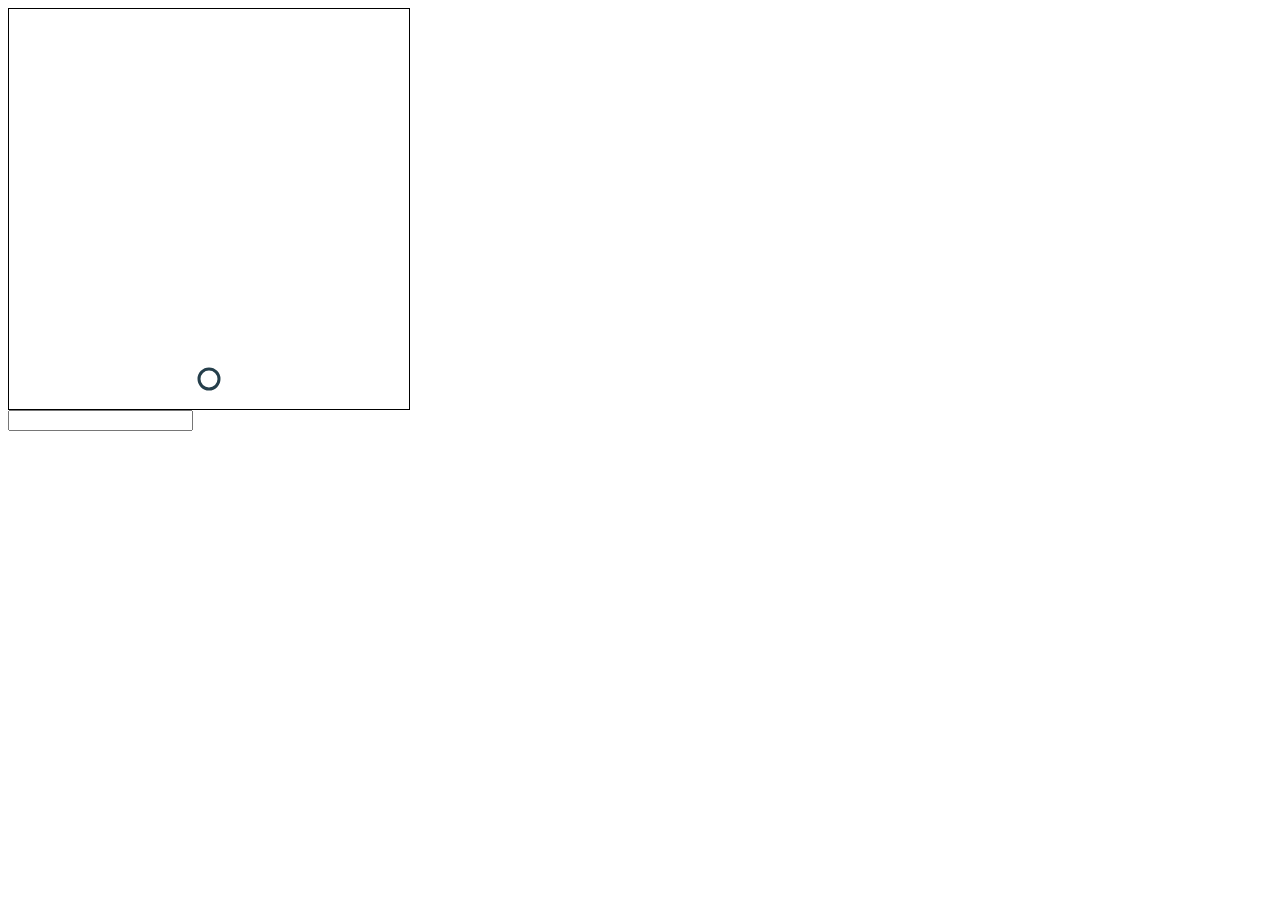
<file: page2.html>
<!DOCTYPE html>
<html lang="en">

<head>
     <meta charset="UTF-8">
     <meta name="viewport" content="width=device-width, initial-scale=1.0">
     <title>K01 Locate</title>
     <link rel="icon" type="image/png" href="https://img.icons8.com/?size=100&id=8ggStxqyboK5&format=png&color=000000">
     <!-- <link rel="stylesheet" href="style.css"> -->
     <link rel="stylesheet" href="canvas2.css">
</head>

<body>

     <!-- <h1>this is second page</h1> -->
     <div id="canvasContainer">
          <canvas id="canvas" width="400" height="400"></canvas>
     </div>
     <input type="text" id="canvasInp">


     <script src="canvas2.js"></script>
</body>

</html>
</file>
<file: style.css>
:root {
     --light-sky-blue: #87CEFA;
     --pale-green: #98FB98;
     --lavender-blush: #FFF0F5;
     --peach-puff: #FFDAB9;

     --dark-sky-blue: #4682B4;
     --dark-green: #006400;
     --dark-lavender: #734F96;
     --dark-peach: #CD853F;
}



body {
     font-family: 'Arial', sans-serif;
     line-height: 1.6;
     color: #333;
     margin: 0 auto;
     padding: 20px;
     background-color: #f5f5f5;
     display: flex;
     justify-content: center;
     align-items: center;
     height: 100vh;
}

#locationApp {
     position: relative;
     top: 10px;
     background-color: #fff;
     width: clamp(250px, 100%, 250px);
     padding: 20px;
     border-radius: 5px;
     box-shadow: 0 1px 3px rgba(0, 0, 0, 0.1);
}

h2,
h3 {
     color: #333;
     margin-bottom: 15px;
     font-size: 24px;
     font-weight: 600;
}

form {
     display: flex;
     flex-direction: column;
     gap: 15px;
     margin-bottom: 5px;
     position: relative;
}

label {
     font-weight: 550;
     font-size: 14px;
     color: #555;
}

input[type="text"] {
     padding: 8px;
     font-size: 14px;
     border: 1px solid #ccc;
     border-radius: 4px;
}

input[type="text"]:focus {
     border-color: #666;
     outline: none;
}

input[type="text"]::placeholder {
     color: #999;
     font-style: italic;
     font-family: monospace;
}

button {
     background-color: #4a90e2;
     color: #fff;
     padding: 8px 12px;
     font-size: 14px;
     border: none;
     border-radius: 4px;
     cursor: pointer;
}

button:hover {
     background-color: #3a7bc8;
}

hr {
     border: none;
     display: none;
     border-top: 1px dashed #ccc;
     margin: 20px 0;
}

#savedLocations {
     height: 300px;
     /* margin-top: 15px; */
     scrollbar-width: thin;
     overflow-y: auto;
}

#locationList {
     display: flex;
     flex-direction: column;
     gap: 2px;
     padding: 0;
     margin: 0;
}

.location-chunk {
     background-color: whitesmoke;
     border: 1px solid whitesmoke;
     color: #707070;
     border-radius: 5px;
     padding: 5px;
     display: inline-block;
     max-width: 100%;
     width: 100%;
     box-sizing: border-box;
     /* margin-bottom: 5px; */
}



.location-text {
     white-space: nowrap;
     overflow: hidden;
     text-overflow: ellipsis;
}

.input-wrapper {
     position: relative;
     display: flex;
     align-items: center;
     max-width: 100%;
     justify-content: space-between;
}

#locationInput {
     padding-right: 10px;
}

#locationInputLabel .tooltiptext {
     visibility: hidden;
     width: 200px;
     background-color: #555;
     color: #fff;
     text-align: center;
     border-radius: 6px;
     padding: 5px;
     position: absolute;
     z-index: 1;
     bottom: 125%;
     left: 50%;
     margin-left: -100px;
     opacity: 0;
     transition: opacity 0.3s;
}

#locationInputLabel:hover .tooltiptext {
     visibility: visible;
     opacity: 1;
}

.location-summary {
     font-size: 14px;
}

.location-path {
     font-size: 12px;
     color: #666;
     /* margin-top: 5px; */
     display: none;
}

.location-chunk.expanded .location-path {
     display: inline;
}

.location-card {
     flex: 0 0 auto;
     width: 200px;
     background-color: #fff;
     padding: 5px;
     border-radius: 5px;
     border: 1px solid #ddd;
     font-size: 14px;
     position: relative;
}

table {
     width: 100%;
     border-collapse: collapse;
}

th,
td {
     padding: 10px;
     text-align: left;
     border-bottom: 1px solid #ddd;
     font-size: 14px;
}

th {
     background-color: #f5f5f5;
     font-weight: 600;
}

@media (max-width: 600px) {
     body {
          padding: 0px;
     }

     #locationApp {
          padding: 5px;
     }

     .location-card {
          width: 100%;
     }
}

.delete-btn {
     cursor: pointer;
     display: inline-block;
     width: 16px;
     height: 16px;
     position: absolute;
     top: 5px;
     right: 5px;
     background-color: #e74c3c;
     border-radius: 50%;
}

.delete-btn::before,
.delete-btn::after {
     content: '';
     position: absolute;
     width: 70%;
     height: 2px;
     background-color: #fff;
     top: 50%;
     left: 15%;
}

.delete-btn::before {
     transform: rotate(45deg);
}

.delete-btn::after {
     transform: rotate(-45deg);
}

.tooltip {
     position: relative;
     display: inline-block;
     cursor: help;
     margin-left: 5px;
     vertical-align: middle;
}

.tooltip .tooltiptext {
     visibility: hidden;
     width: 200px;
     background-color: #555;
     color: #fff;
     text-align: center;
     border-radius: 4px;
     padding: 5px;
     position: absolute;
     z-index: 1;
     bottom: 125%;
     left: 50%;
     transform: translateX(-50%);
     opacity: 0;
     transition: opacity 0.3s, visibility 0.3s;
}

.tooltip:hover .tooltiptext {
     visibility: visible;
     opacity: 1;
}

.location-card h4 {
     margin-top: 0;
     margin-bottom: 10px;
     color: #333;
     font-size: 16px;
}

.location-card p {
     margin: 5px 0;
     color: #555;
}

.location-card .delete-btn {
     margin-top: 0;
}

.input-wrapper {
     position: relative;
     display: flex;
     align-items: center;
     gap: 5px;
     width: 100%;
}

#locationInput {
     flex: 1;
     min-width: 0;
     padding: 8px;
}

button[type="submit"] {
     flex-shrink: 0;
}

/* Hide scrollbar track and buttons for WebKit browsers (Chrome, Safari, Opera) */
::-webkit-scrollbar {
     width: 8px;
     /* Adjust the width as needed */
     height: 8px;
     /* For horizontal scrollbar */
}

::-webkit-scrollbar-track {
     background: transparent;
     /* Hide the track */
}

::-webkit-scrollbar-thumb {
     background-color: #888;
     /* Color of the thumb */
     border-radius: 10px;
     /* Rounded corners */
     border: 2px solid transparent;
     /* Add space around thumb */
}

::-webkit-scrollbar-button {
     display: none;
     /* Hide the scrollbar buttons */
}

/* Hide scrollbar track and buttons for Firefox */
* {
     scrollbar-width: thin;
     /* Make scrollbar thin */
     scrollbar-color: #888 transparent;
     /* Thumb color and track color */
}

*::-webkit-scrollbar-button {
     display: none;
     /* Hide the scrollbar buttons */
}

#locationList li:nth-child(n) {
     /* border-left: 5px solid var(--dark-sky-blue); */
     border-left: 2px solid #888;
     /* background-color: var(--light-sky-blue); */

}

#locationList li:nth-child(2n) {
     /* border-left: 5px solid var(--dark-green); */
     border-left: 2px solid #888;
     /* background-color: var(--pale-green); */


}

#locationList li:nth-child(3n) {
     /* border-left: 5px solid var(--dark-lavender); */
     border-left: 2px solid #888;
     /* background-color: var(--lavender-blush); */

}

#locationList li:nth-child(4n) {
     /* border-left: 5px solid var(--dark-peach); */
     border-left: 2px solid #888;
     /* Dark left border */
     /* background-color: var(--peach-puff); */
     /* Lighter background */
}
</file>
<file: canvas2.css>
#canvasContainer {
     border: 1px solid #000;
     /* padding: 10px; */
     width: 400px;
     height: 400px;
     display: flex;
     justify-content: center;
     align-items: center;
}
</file>
